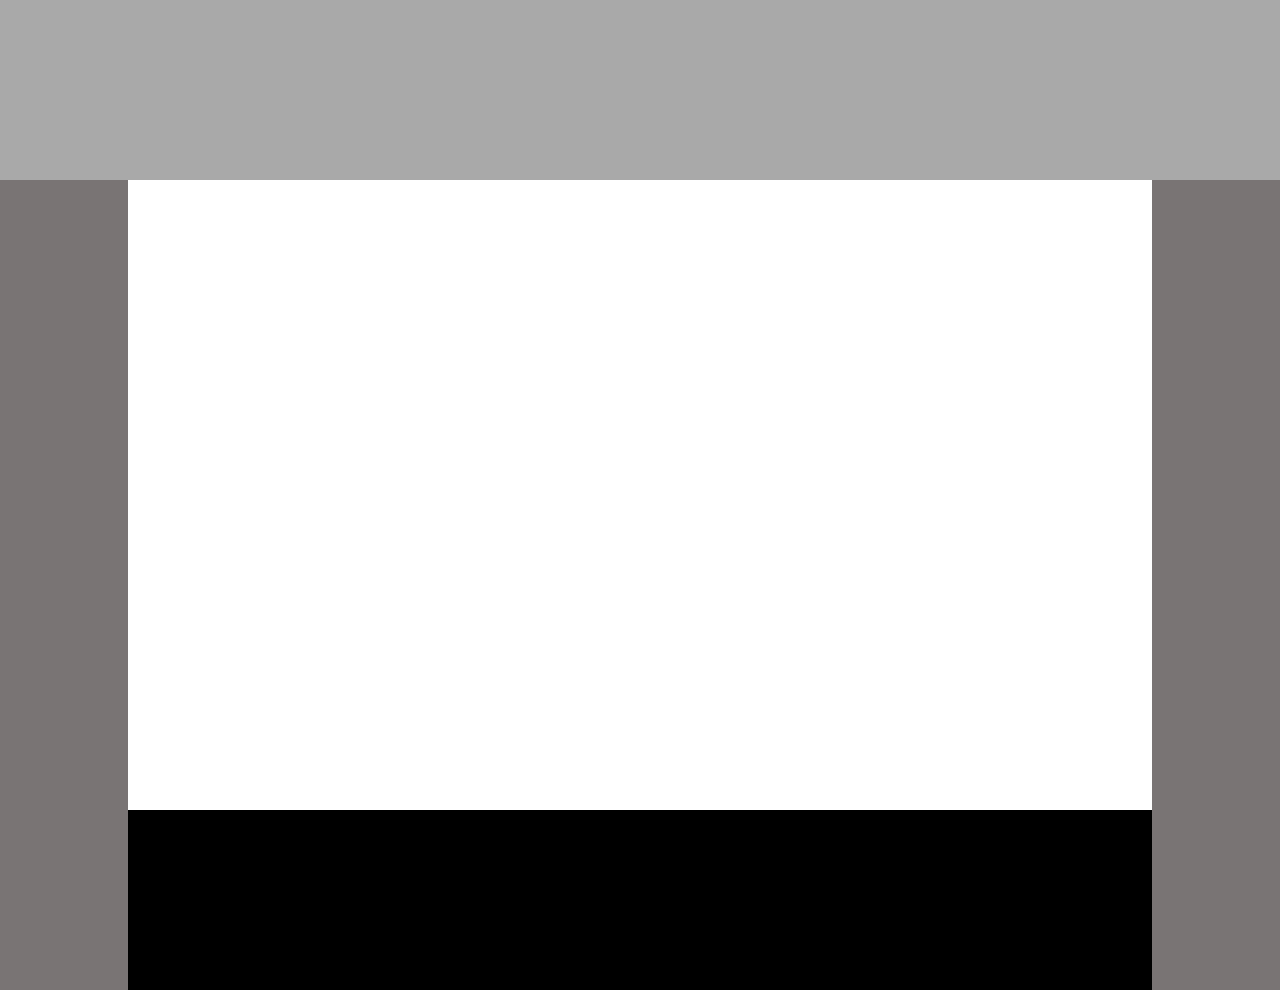
<file: first/index.html>
<!DOCTYPE html>
<html lang="en">

<head>
    <meta charset="UTF-8">
    <meta name="viewport" content="width=device-width, initial-scale=1.0">
    <meta http-equiv="X-UA-Compatible" content="ie=edge">
    <link rel="stylesheet" href="reset.css" />
    <link rel="stylesheet" href="index.css" />
    <title>First</title>
</head>

<body>
    <div class='top'></div>
    <div class='content'></div>
    <div class='bottom'></div>
</body>

</html>
</file>
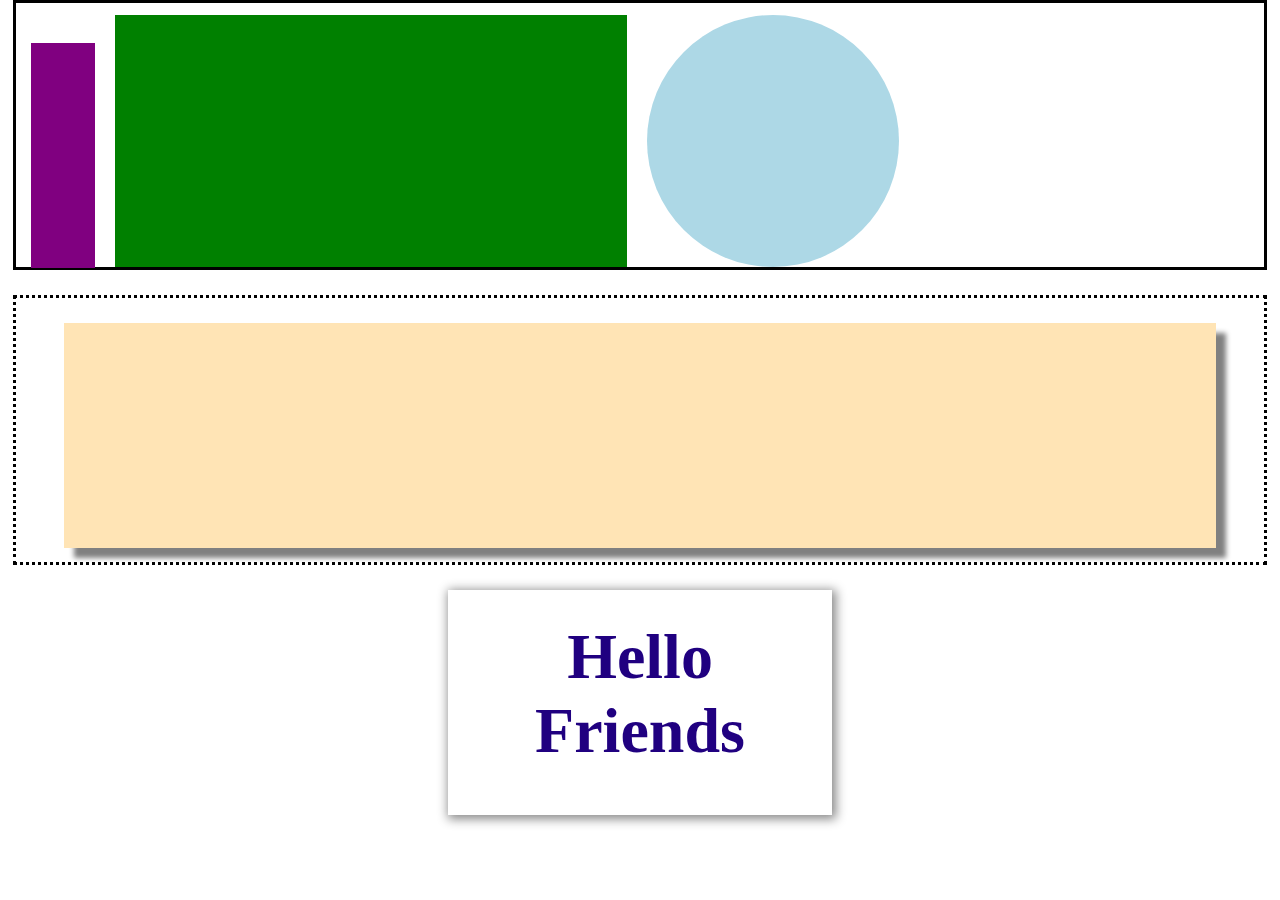
<file: second/index.html>
<!DOCTYPE html>
<html>

<head>
    <meta charset="utf-8" />
    <meta http-equiv="X-UA-Compatible" content="IE=edge">
    <meta name="viewport" content="width=device-width, initial-scale=1">
    <link rel="stylesheet" href="reset.css" />
    <link rel="stylesheet" type="text/css" media="screen" href="index.css" />
    <title>Second</title>
</head>

<body>
    <div class='shapes'>
        <div class='purplePillar'></div>
        <div class='grnRectangle'></div>
        <div class='blueCircle'></div>
    </div>
    <div class='rectangle'>
        <div class='yellowRect'></div>
    </div>
    <div class='card'>
        <div>
            <div class='card-text'>
                <h1>Hello</h1>
                <h1>Friends</h1>
            </div>
        </div>
    </div>
</body>

</html>
</file>
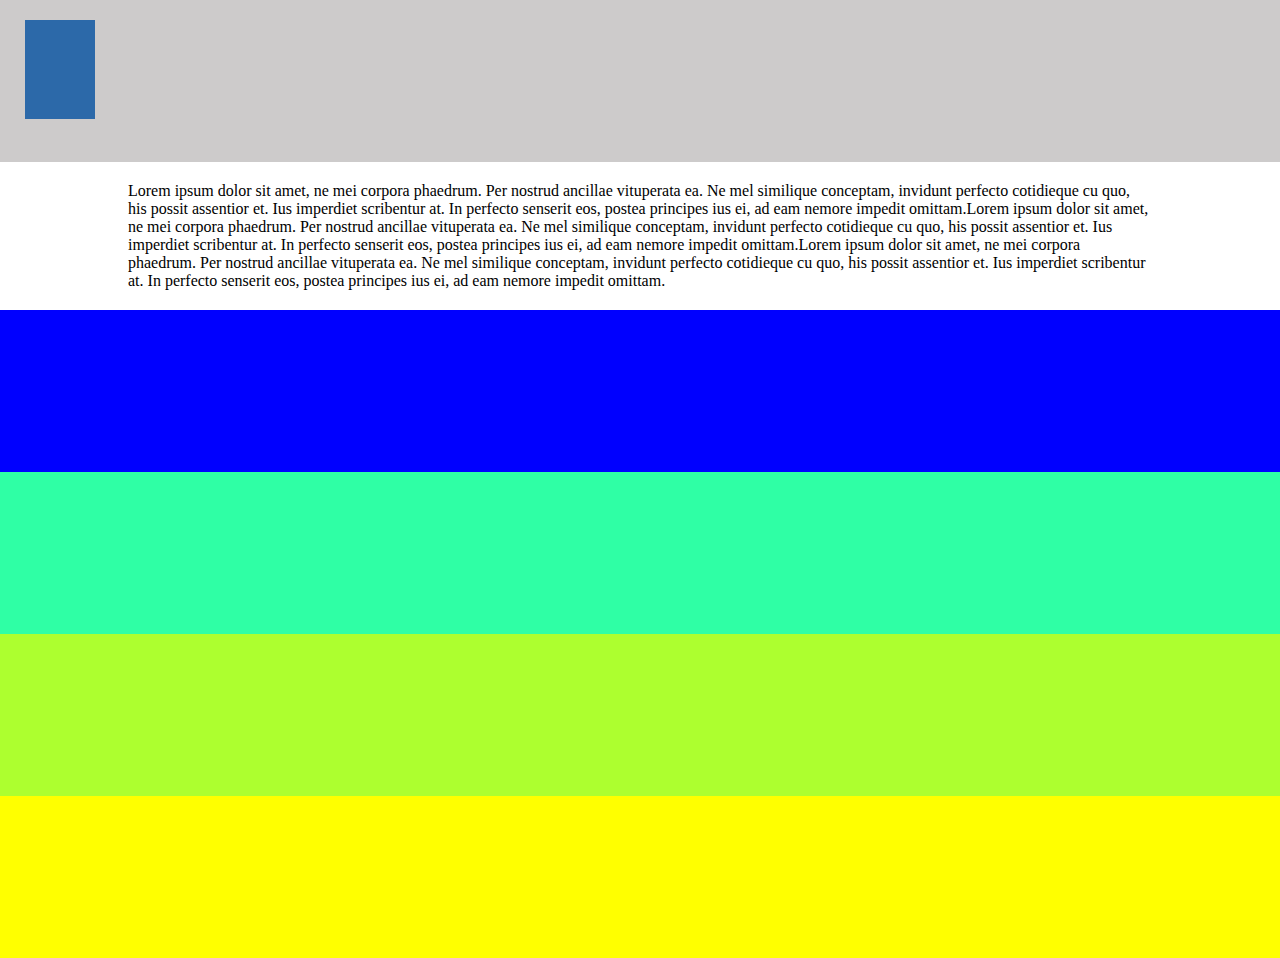
<file: third/index.html>
<!DOCTYPE html>
<html lang="en">

<head>
    <meta charset="UTF-8">
    <meta name="viewport" content="width=device-width, initial-scale=1.0">
    <meta http-equiv="X-UA-Compatible" content="ie=edge">
    <link rel="stylesheet" href="reset.css" />
    <link rel="stylesheet" href="index.css" />
    <title>Third</title>
</head>

<body>
    <div class='boxes top'>
        <div class='square'></div>
    </div>
    <div class='content'>
        <p>Lorem ipsum dolor sit amet, ne mei corpora phaedrum. Per nostrud ancillae vituperata ea. Ne mel similique conceptam,
            invidunt perfecto cotidieque cu quo, his possit assentior et. Ius imperdiet scribentur at. In perfecto senserit
            eos, postea principes ius ei, ad eam nemore impedit omittam.Lorem ipsum dolor sit amet, ne mei corpora phaedrum.
            Per nostrud ancillae vituperata ea. Ne mel similique conceptam, invidunt perfecto cotidieque cu quo, his possit
            assentior et. Ius imperdiet scribentur at. In perfecto senserit eos, postea principes ius ei, ad eam nemore impedit
            omittam.Lorem ipsum dolor sit amet, ne mei corpora phaedrum. Per nostrud ancillae vituperata ea. Ne mel similique
            conceptam, invidunt perfecto cotidieque cu quo, his possit assentior et. Ius imperdiet scribentur at. In perfecto
            senserit eos, postea principes ius ei, ad eam nemore impedit omittam.</p>
    </div>
    <div class='boxes blue'></div>
    <div class='boxes bluegreen'></div>
    <div class='boxes green'></div>
    <div class='boxes yellow'></div>
</body>

</html>
</file>
<file: first/index.css>
body {
  background-color: rgb(121, 116, 116);
  width: 100%;
  height: 70vh;
}

.top {
  background-color: darkgray;
  height: 20vh;
  width: 100%;
}

.content {
  margin: auto;
  background-color: white;
  width: 80vw;
  height: 70vh;
}

.bottom {
  margin: auto;
  background-color: black;
  height: 20vh;
  width: 80vw;
}
</file>
<file: second/index.css>
.shapes {
  margin: 0 auto;
  border-style: solid;
  border-color: black;
  height: 30vh;
  width: 98vw;
}
.purplePillar {
  float: left;
  margin: 40px 0px 0px 15px;
  background-color: purple;
  height: 25vh;
  width: 5vw;
}

.grnRectangle {
  float: left;
  margin: 12px 0px 0px 20px;
  background-color: green;
  height: 28vh;
  width: 40vw;
}

.blueCircle {
  float: left;
  margin: 12px 0px 0px 20px;
  background-color: lightblue;
  height: 28vh;
  width: 28vh;
  border-radius: 50%;
}

.rectangle {
  margin: 25px auto;
  border-style: dotted;
  border-color: black;
  height: 30vh;
  width: 98vw;
}

.yellowRect {
  background-color: moccasin;
  height: 25vh;
  width: 90vw;
  margin: 25px auto;
  box-shadow: 10px 10px 5px gray;
}

.card {
  margin: 20px auto;
  box-shadow: 2px 2px 10px 2px #888888;
  background-color: rgb(255, 255, 255);
  height: 25vh;
  width: 30vw;
}
.card-text {
  padding-top: 30px;
  color: rgb(32, 0, 128);
  font-size: 2rem;
  text-align: center;
  font-family: fantasy;
}
</file>
<file: third/index.css>
.boxes {
  height: 18vh;
}
.top {
  padding: 5px 0px 5px 10px;
  background-color: rgb(205, 203, 203);
}
.square {
  margin: 15px;
  background-color: rgb(44, 105, 169);
  height: 11vh;
  width: 5.5vw;
}
.content {
  background-color: #fff;
  height: auto 18vh;
}
p {
  margin: 0 auto;
  padding: 20px 0px 20px 0px;
  width: 80vw;
}
.blue {
  background-color: blue;
}
.bluegreen {
  background-color: rgb(47, 255, 165);
}

.green {
  background-color: greenyellow;
}
.yellow {
  background-color: yellow;
}
</file>
